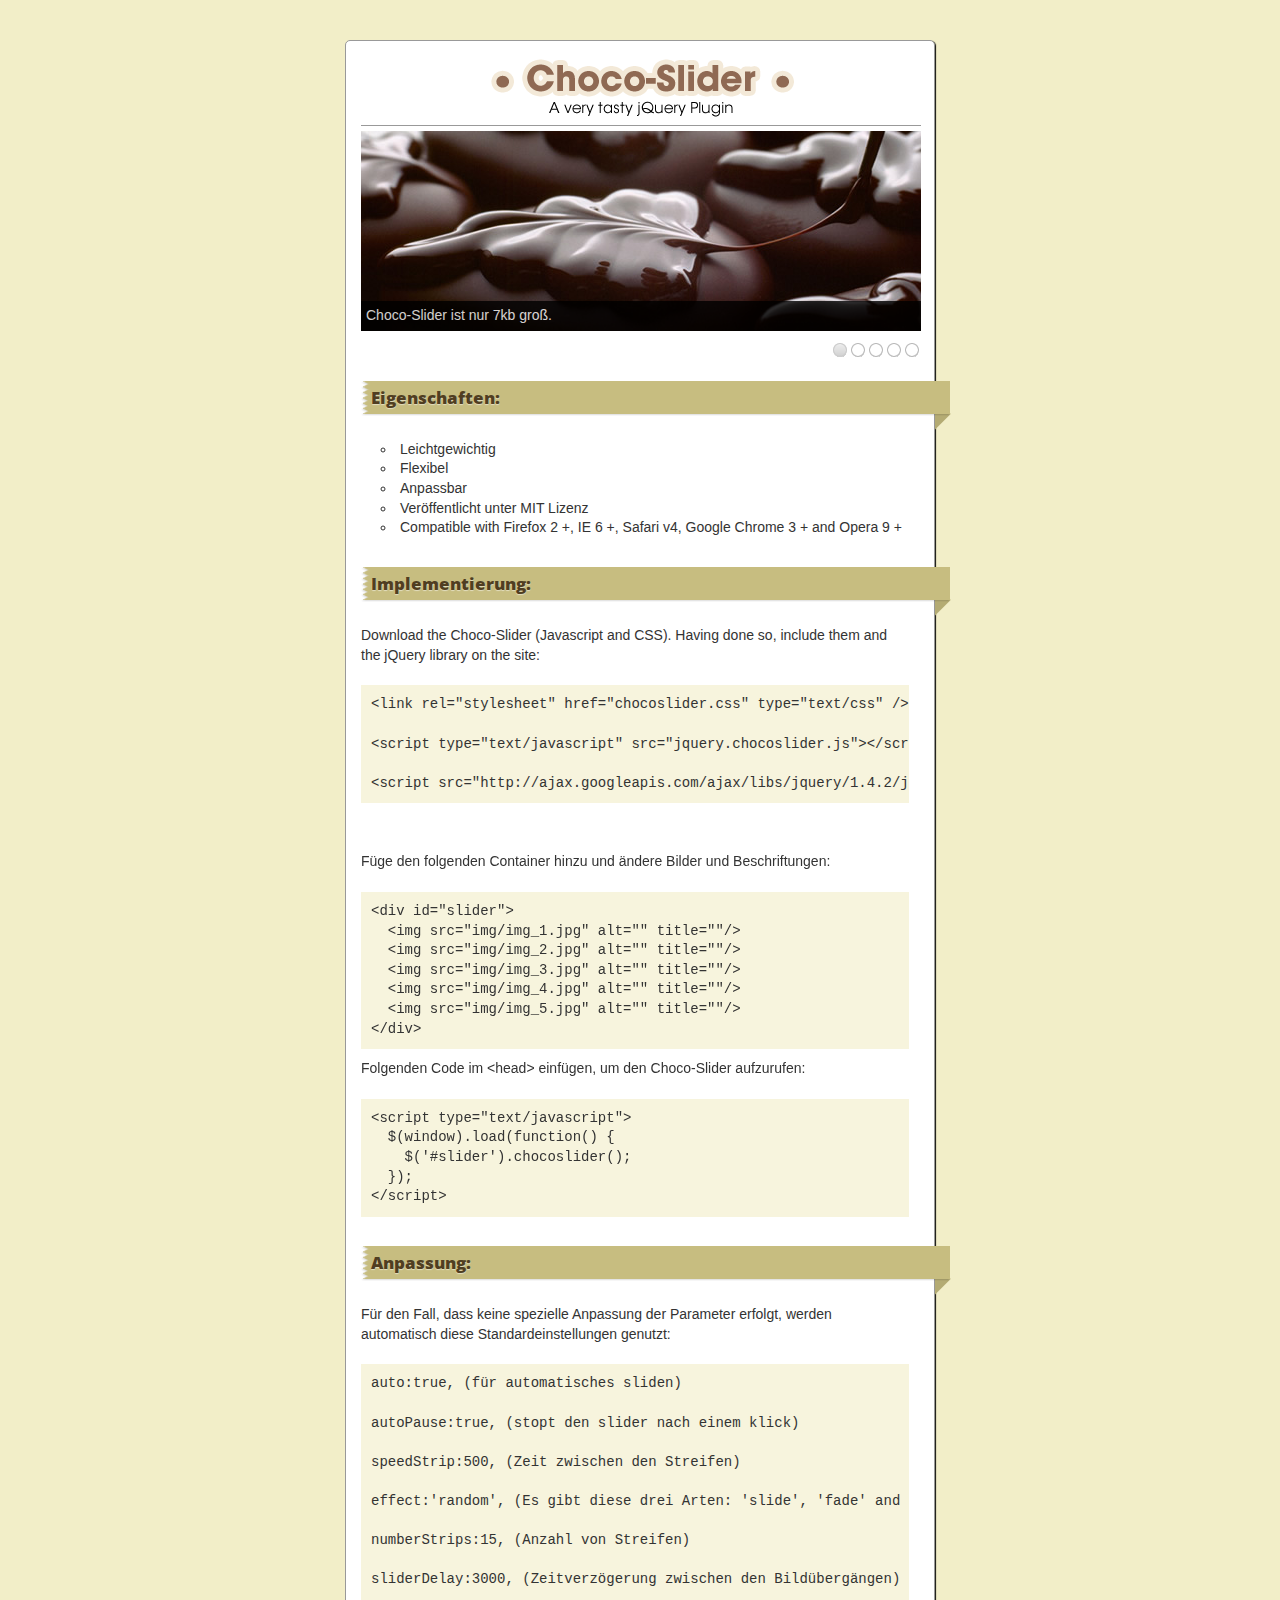
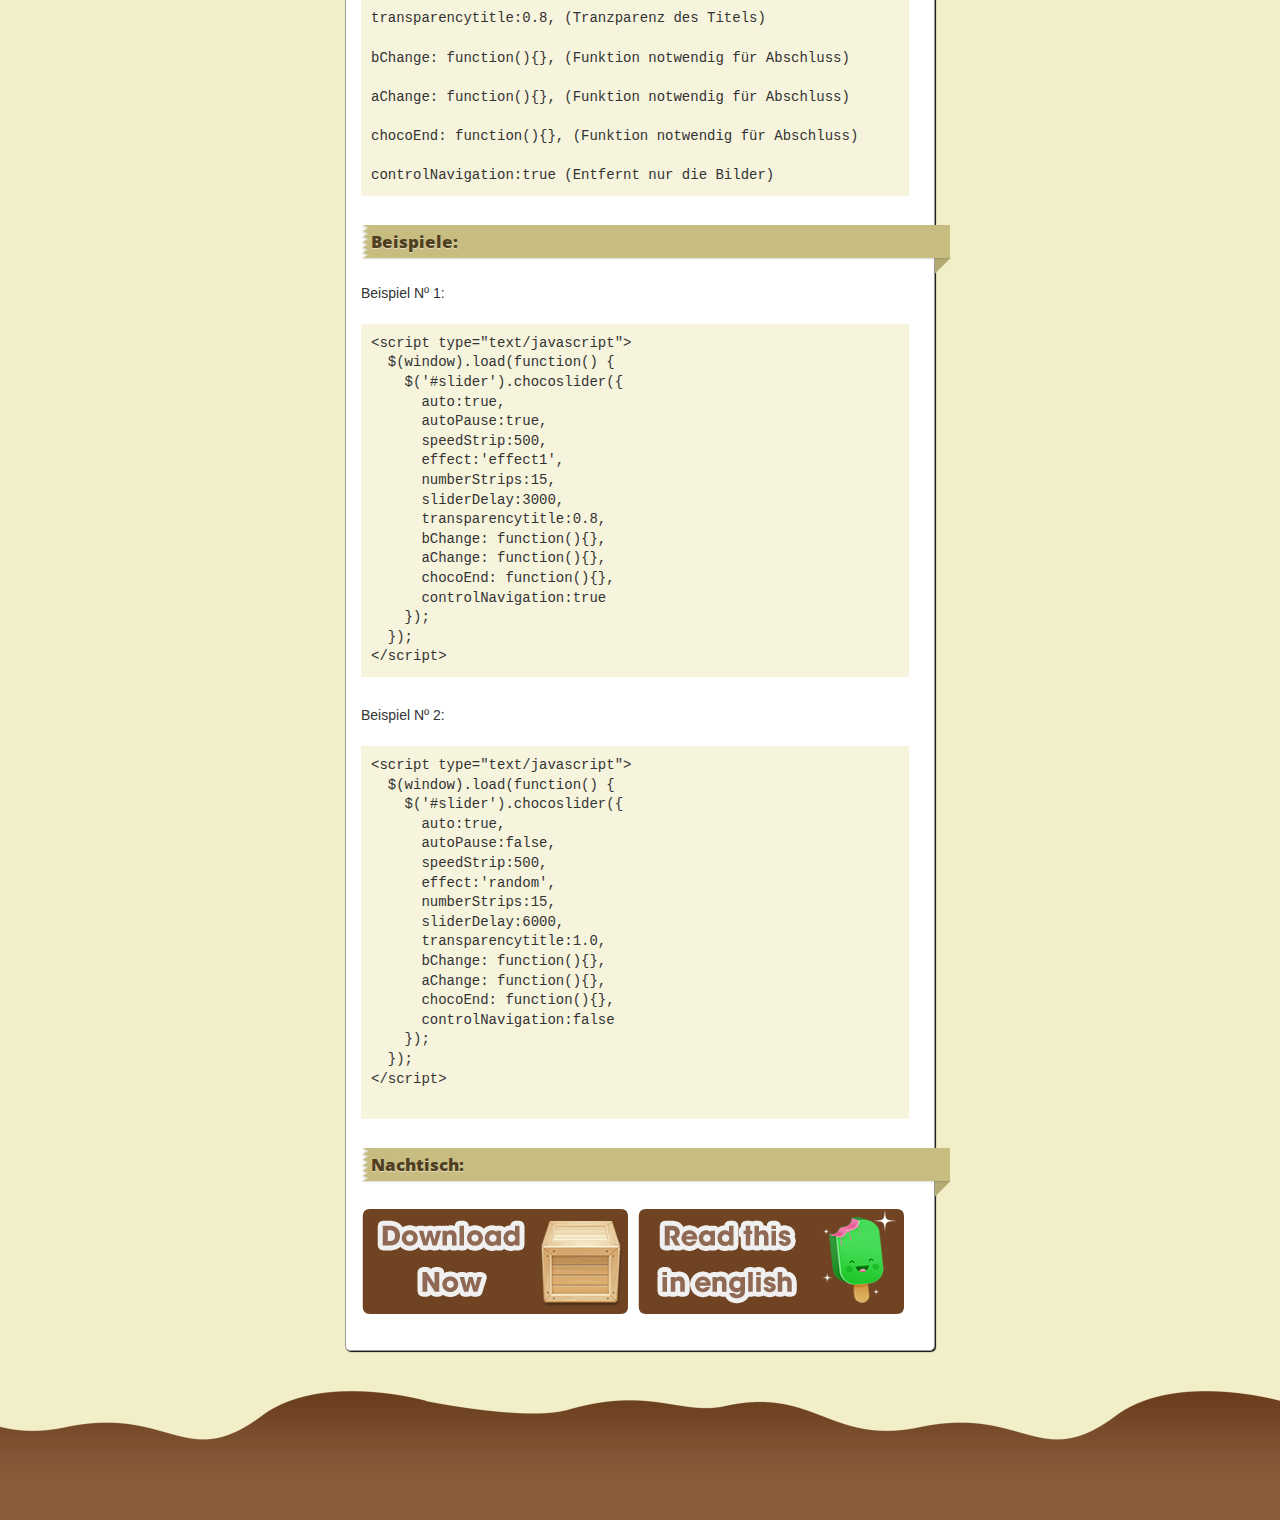
<file: index_de.html>
<!DOCTYPE html PUBLIC "-//W3C//DTD XHTML 1.0 Transitional//EN" "http://www.w3.org/TR/xhtml1/DTD/xhtml1-transitional.dtd">
<html xmlns="http://www.w3.org/1999/xhtml">
  <head>
    <meta http-equiv="Content-Type" content="text/html; charset=utf-8">
    <title>Choco-Slider | A very tasty jQuery Plugin</title>

    <meta name="description" content="Choco-Slider, a very tasty jQuery Plugin.">
    <meta name="author" content="Alan Dawidowicz">
    <meta name="keywords" content="jquery plugin, slideshow, image slider, slider, chocolate, tasty, chocoslider, choco, alandawi">

    <link rel="shortcut icon" href="favicon.ico">

    <link href='http://fonts.googleapis.com/css?family=Open+Sans:800' rel='stylesheet' type='text/css'>
    <link rel="stylesheet" type="text/css" media="screen" href="estilo.css">

    <!--[if IE 7]>
     <link rel="stylesheet" type="text/css" media="screen" href="ie7.css">
    <![endif]-->

    <script src="http://ajax.googleapis.com/ajax/libs/jquery/1.7.0/jquery.min.js" type="text/javascript"></script>

    <script src="js/jquery.chocoslider.js" type="text/javascript"></script>

    <script type="text/javascript">
    $(window).load(function() {
      $('#slider').chocoslider();
    });
    </script>
  </head>
  <body>

    <div id="contenedor">
      <div id="contenido" class="clearfix">

        <div id="header">
            <img src="img/header2.png" alt="Choco-Slider">
        </div>

        <div id="slider">
            <a href="#"><img src="img/img_1.jpg" alt="Foto 1" title="Choco-Slider ist nur 7kb groß."></a>
            <a href="#"><img src="img/img_2.jpg" alt="Foto 2" title=""></a>
            <a href="#"><img src="img/img_3.jpg" alt="Foto 3" title="Choco-Slider wurde unter MIT Lizenz veröffentlicht."></a>
            <a href="#"><img src="img/img_4.jpg" alt="Foto 4" title=""></a>
            <a href="#"><img src="img/img_5.jpg" alt="Foto 5" title="Choco-Slider ist kompatibel zu allen modernen Browsern."></a>
        </div>
    
        <div class="explicacion">
          <div class="titulo">Eigenschaften:</div>
          <br><br><br>
          
          <ul>
            <li>Leichtgewichtig</li>
            <li>Flexibel</li>
            <li>Anpassbar</li>
            <li>Veröffentlicht unter MIT Lizenz</li>
            <li>Compatible with Firefox 2 +, IE 6 +, Safari v4, Google Chrome 3 + and Opera 9 +</li>
          </ul>
        </div>
    
        <br>
    
        <div class="explicacion">
          <div class="titulo">Implementierung:</div>
          <br><br><br>

          <p>Download the Choco-Slider (Javascript and CSS). Having done so, include them and the jQuery library on the site:</p>

          <pre><code>&lt;link rel=&quot;stylesheet&quot; href=&quot;chocoslider.css&quot; type=&quot;text/css&quot; /&gt;<br>
&lt;script type=&quot;text/javascript&quot; src=&quot;jquery.chocoslider.js&quot;&gt;&lt;/script&gt;<br>
&lt;script src=&quot;http://ajax.googleapis.com/ajax/libs/jquery/1.4.2/jquery.min.js&quot; type=&quot;text/javascript&quot;&gt;&lt;/script&gt;</code>
          </pre>

          <p>Füge den folgenden Container hinzu und ändere Bilder und Beschriftungen:</p>

          <pre><code>&lt;div id=&quot;slider&quot;&gt;
  &lt;img src=&quot;img/img_1.jpg&quot; alt=&quot;&quot; title=&quot;&quot;/&gt;
  &lt;img src=&quot;img/img_2.jpg&quot; alt=&quot;&quot; title=&quot;&quot;/&gt;
  &lt;img src=&quot;img/img_3.jpg&quot; alt=&quot;&quot; title=&quot;&quot;/&gt;
  &lt;img src=&quot;img/img_4.jpg&quot; alt=&quot;&quot; title=&quot;&quot;/&gt;
  &lt;img src=&quot;img/img_5.jpg&quot; alt=&quot;&quot; title=&quot;&quot;/&gt;
&lt;/div&gt;
</code></pre>

          <p>Folgenden Code im  &lt;head&gt; einfügen, um den Choco-Slider aufzurufen:</p>
        
          <pre><code>&lt;script type=&quot;text/javascript&quot;&gt;
  $(window).load(function() {
    $('#slider').chocoslider();
  });
&lt;/script&gt;
</code></pre>

        </div>

        <br>

        <div class="explicacion">
          <div class="titulo">Anpassung:</div>
          <br><br><br>
          
          <p>Für den Fall, dass keine spezielle Anpassung der Parameter erfolgt, werden automatisch diese Standardeinstellungen genutzt:</p>

          <pre><code>auto:true, (für automatisches sliden)<br>
autoPause:true, (stopt den slider nach einem klick)<br>
speedStrip:500, (Zeit zwischen den Streifen)<br>
effect:'random', (Es gibt diese drei Arten: 'slide', 'fade' and 'random')<br>
numberStrips:15, (Anzahl von Streifen)<br>
sliderDelay:3000, (Zeitverzögerung zwischen den Bildübergängen)<br>
transparencytitle:0.8, (Tranzparenz des Titels)<br>
bChange: function(){}, (Funktion notwendig für Abschluss)<br>
aChange: function(){}, (Funktion notwendig für Abschluss)<br>
chocoEnd: function(){}, (Funktion notwendig für Abschluss)<br>
controlNavigation:true (Entfernt nur die Bilder)
</code></pre>

        </div>

        <br>

        <div class="explicacion">
          <div class="titulo">Beispiele:</div>
          <br><br><br>
          
          <p>Beispiel N&ordm; 1:</p>

          <pre><code>&lt;script type=&quot;text/javascript&quot;&gt;
  $(window).load(function() {
    $('#slider').chocoslider({
      auto:true,
      autoPause:true,
      speedStrip:500,
      effect:'effect1',
      numberStrips:15,
      sliderDelay:3000,
      transparencytitle:0.8,
      bChange: function(){},
      aChange: function(){},
      chocoEnd: function(){},
      controlNavigation:true
    });
  });
&lt;/script&gt;
</code></pre>

          <br>

          <p>Beispiel N&ordm; 2:</p>

          <pre><code>&lt;script type=&quot;text/javascript&quot;&gt;
  $(window).load(function() {
    $('#slider').chocoslider({
      auto:true,
      autoPause:false,
      speedStrip:500,
      effect:'random',
      numberStrips:15,
      sliderDelay:6000,
      transparencytitle:1.0,
      bChange: function(){},
      aChange: function(){},
      chocoEnd: function(){},
      controlNavigation:false
    });
  });
&lt;/script&gt;
  </code></pre>

        </div>
        
        <br>

        <div class="explicacion">
          <div class="titulo">Nachtisch:</div>
          <br><br><br>
          
          <div id="bloque-imagen">
            <a href="choco_slider_v2.rar"><img src="img/img_en/download.png" alt="Download"></a>
          </div>

          <div id="bloque-imagen2">
            <a href="index_en.html"><img src="img/idioma.png" alt="Language"></a>
          </div>
        </div>

        <!--[if IE 7]>
        <br><br>
        <![endif]-->

      </div>
    </div>
    <div id="footer"></div>

    <script type="text/javascript">
      var _gaq = _gaq || [];
      _gaq.push(['_setAccount', 'UA-12965236-2']);
      _gaq.push(['_trackPageview']);

      (function() {
        var ga = document.createElement('script'); ga.type = 'text/javascript'; ga.async = true;
        ga.src = ('https:' == document.location.protocol ? 'https://ssl' : 'http://www') + '.google-analytics.com/ga.js';
        var s = document.getElementsByTagName('script')[0]; s.parentNode.insertBefore(ga, s);
      })();
    </script>

  </body>
</html>
</file>
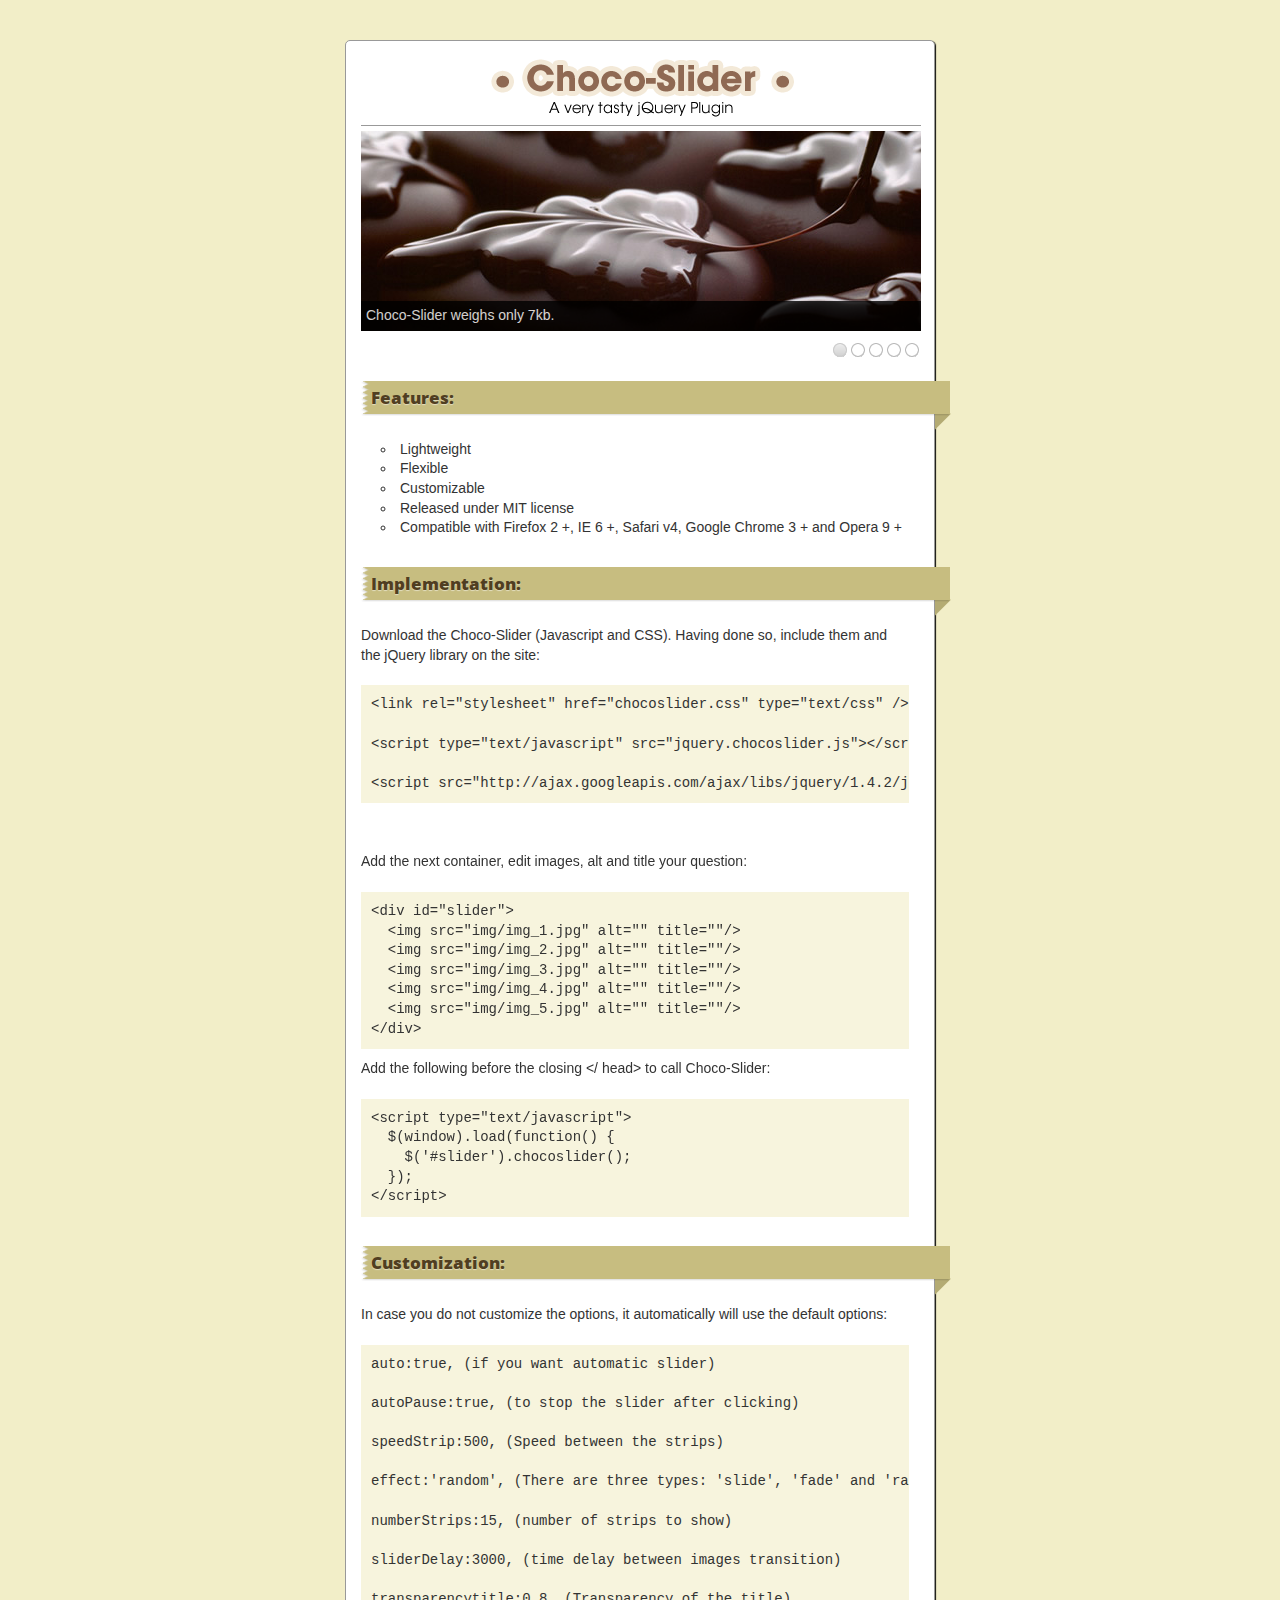
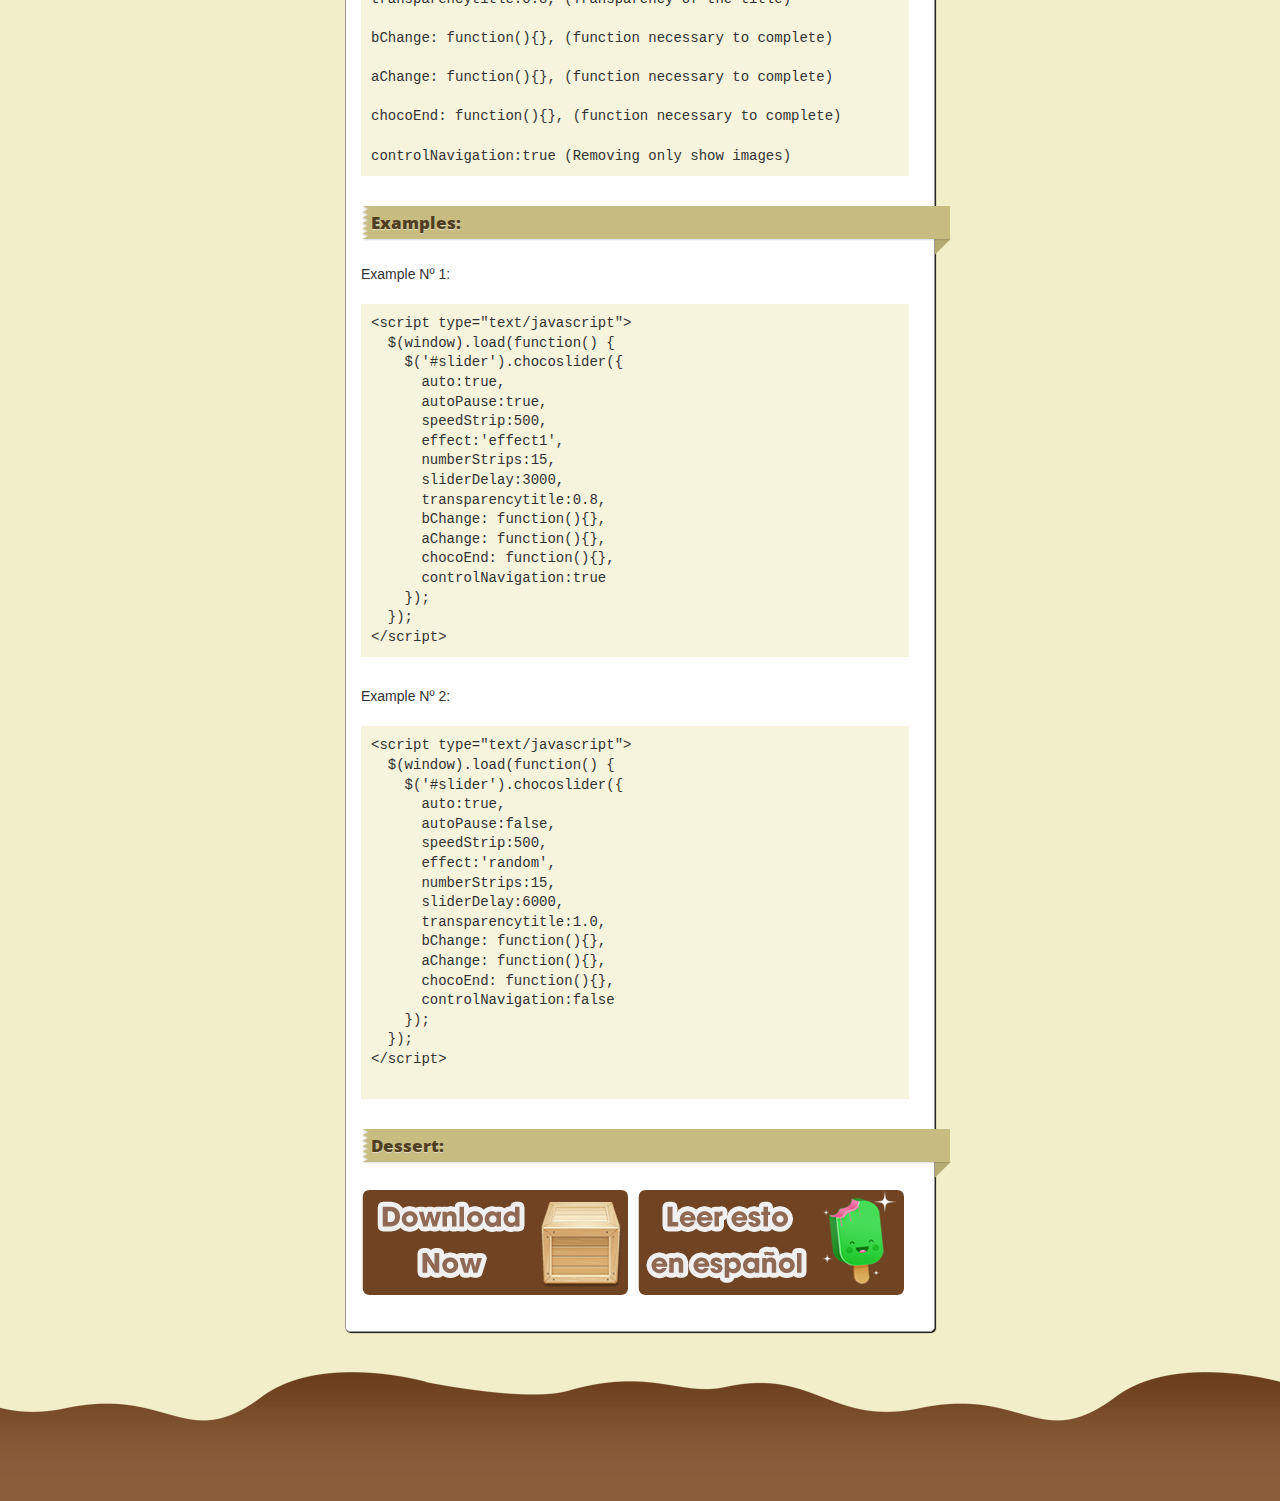
<file: index_en.html>
<!DOCTYPE html PUBLIC "-//W3C//DTD XHTML 1.0 Transitional//EN" "http://www.w3.org/TR/xhtml1/DTD/xhtml1-transitional.dtd">
<html xmlns="http://www.w3.org/1999/xhtml">
  <head>
    <meta http-equiv="Content-Type" content="text/html; charset=utf-8">
    <title>Choco-Slider | A very tasty jQuery Plugin</title>

    <meta name="description" content="Choco-Slider, a very tasty jQuery Plugin.">
    <meta name="author" content="Alan Dawidowicz">
    <meta name="keywords" content="jquery plugin, slideshow, image slider, slider, chocolate, tasty, chocoslider, choco, alandawi">

    <link rel="shortcut icon" href="favicon.ico">

    <link href='http://fonts.googleapis.com/css?family=Open+Sans:800' rel='stylesheet' type='text/css'>
    <link rel="stylesheet" type="text/css" media="screen" href="estilo.css">

    <!--[if IE 7]>
     <link rel="stylesheet" type="text/css" media="screen" href="ie7.css">
    <![endif]-->

    <script src="http://ajax.googleapis.com/ajax/libs/jquery/1.7.0/jquery.min.js" type="text/javascript"></script>

    <script src="js/jquery.chocoslider.js" type="text/javascript"></script>

    <script type="text/javascript">
    $(window).load(function() {
      $('#slider').chocoslider();
    });
    </script>
  </head>
  <body>

    <div id="contenedor">
      <div id="contenido" class="clearfix">

        <div id="header">
            <img src="img/header2.png" alt="Choco-Slider">
        </div>

        <div id="slider">
            <a href="#"><img src="img/img_1.jpg" alt="Foto 1" title="Choco-Slider weighs only 7kb."></a>
            <a href="#"><img src="img/img_2.jpg" alt="Foto 2" title=""></a>
            <a href="#"><img src="img/img_3.jpg" alt="Foto 3" title="Choco-Slider se encuentra liberado bajo la MIT Licence."></a>
            <a href="#"><img src="img/img_4.jpg" alt="Foto 4" title=""></a>
            <a href="#"><img src="img/img_5.jpg" alt="Foto 5" title="Choco-Slider is compatible with all browsers today."></a>
        </div>
    
        <div class="explicacion">
          <div class="titulo">Features:</div>
          <br><br><br>
          
          <ul>
            <li>Lightweight</li>
            <li>Flexible</li>
            <li>Customizable</li>
            <li>Released under MIT license</li>
            <li>Compatible with Firefox 2 +, IE 6 +, Safari v4, Google Chrome 3 + and Opera 9 +</li>
          </ul>
        </div>
    
        <br>
    
        <div class="explicacion">
          <div class="titulo">Implementation:</div>
          <br><br><br>

          <p>Download the Choco-Slider (Javascript and CSS). Having done so, include them and the jQuery library on the site:</p>

          <pre><code>&lt;link rel=&quot;stylesheet&quot; href=&quot;chocoslider.css&quot; type=&quot;text/css&quot; /&gt;<br>
&lt;script type=&quot;text/javascript&quot; src=&quot;jquery.chocoslider.js&quot;&gt;&lt;/script&gt;<br>
&lt;script src=&quot;http://ajax.googleapis.com/ajax/libs/jquery/1.4.2/jquery.min.js&quot; type=&quot;text/javascript&quot;&gt;&lt;/script&gt;</code>
          </pre>

          <p>Add the next container, edit images, alt and title your question:</p>

          <pre><code>&lt;div id=&quot;slider&quot;&gt;
  &lt;img src=&quot;img/img_1.jpg&quot; alt=&quot;&quot; title=&quot;&quot;/&gt;
  &lt;img src=&quot;img/img_2.jpg&quot; alt=&quot;&quot; title=&quot;&quot;/&gt;
  &lt;img src=&quot;img/img_3.jpg&quot; alt=&quot;&quot; title=&quot;&quot;/&gt;
  &lt;img src=&quot;img/img_4.jpg&quot; alt=&quot;&quot; title=&quot;&quot;/&gt;
  &lt;img src=&quot;img/img_5.jpg&quot; alt=&quot;&quot; title=&quot;&quot;/&gt;
&lt;/div&gt;
</code></pre>

          <p>Add the following before the closing &lt;/ head&gt; to call Choco-Slider:</p>
        
          <pre><code>&lt;script type=&quot;text/javascript&quot;&gt;
  $(window).load(function() {
    $('#slider').chocoslider();
  });
&lt;/script&gt;
</code></pre>

        </div>

        <br>

        <div class="explicacion">
          <div class="titulo">Customization:</div>
          <br><br><br>
          
          <p>In case you do not customize the options, it automatically will use the default options:</p>

          <pre><code>auto:true, (if you want automatic slider)<br>
autoPause:true, (to stop the slider after clicking)<br>
speedStrip:500, (Speed between the strips)<br>
effect:'random', (There are three types: 'slide', 'fade' and 'random')<br>
numberStrips:15, (number of strips to show)<br>
sliderDelay:3000, (time delay between images transition)<br>
transparencytitle:0.8, (Transparency of the title)<br>
bChange: function(){}, (function necessary to complete)<br>
aChange: function(){}, (function necessary to complete)<br>
chocoEnd: function(){}, (function necessary to complete)<br>
controlNavigation:true (Removing only show images)
</code></pre>

        </div>

        <br>

        <div class="explicacion">
          <div class="titulo">Examples:</div>
          <br><br><br>
          
          <p>Example N&ordm; 1:</p>

          <pre><code>&lt;script type=&quot;text/javascript&quot;&gt;
  $(window).load(function() {
    $('#slider').chocoslider({
      auto:true,
      autoPause:true,
      speedStrip:500,
      effect:'effect1',
      numberStrips:15,
      sliderDelay:3000,
      transparencytitle:0.8,
      bChange: function(){},
      aChange: function(){},
      chocoEnd: function(){},
      controlNavigation:true
    });
  });
&lt;/script&gt;
</code></pre>

          <br>

          <p>Example N&ordm; 2:</p>

          <pre><code>&lt;script type=&quot;text/javascript&quot;&gt;
  $(window).load(function() {
    $('#slider').chocoslider({
      auto:true,
      autoPause:false,
      speedStrip:500,
      effect:'random',
      numberStrips:15,
      sliderDelay:6000,
      transparencytitle:1.0,
      bChange: function(){},
      aChange: function(){},
      chocoEnd: function(){},
      controlNavigation:false
    });
  });
&lt;/script&gt;
  </code></pre>

        </div>
        
        <br>

        <div class="explicacion">
          <div class="titulo">Dessert:</div>
          <br><br><br>
          
          <div id="bloque-imagen">
            <a href="choco_slider_v2.rar"><img src="img/img_en/download.png" alt="Download"></a>
          </div>

          <div id="bloque-imagen2">
            <a href="index.html"><img src="img/img_en/language.png" alt="Language"></a>
          </div>
        </div>

        <!--[if IE 7]>
        <br><br>
        <![endif]-->

      </div>
    </div>
    <div id="footer"></div>

    <script type="text/javascript">
      var _gaq = _gaq || [];
      _gaq.push(['_setAccount', 'UA-12965236-2']);
      _gaq.push(['_trackPageview']);

      (function() {
        var ga = document.createElement('script'); ga.type = 'text/javascript'; ga.async = true;
        ga.src = ('https:' == document.location.protocol ? 'https://ssl' : 'http://www') + '.google-analytics.com/ga.js';
        var s = document.getElementsByTagName('script')[0]; s.parentNode.insertBefore(ga, s);
      })();
    </script>

  </body>
</html>
</file>
<file: estilo.css>
/**** Sitio Web ****/
body {  
  background-image: url(img/fondito3.png);
  font-family: arial, helvetica, sans-serif;
  margin: 0px auto;  
  padding: 0px; 
  color: #333; 
  text-align: center;  
  font-size: 14px; 
  line-height: 140%;
}

#contenedor {
  margin: 0px auto;  
  width: 590px;
  position:relative;
}

#contenido {
  background: white; 
  margin: 40px 0 40px 0; 
  border: 1px solid #999; 
  clear: both; 
  padding: 15px 25px 25px 15px; 
  -moz-box-shadow: rgba(0, 0, 0, 0.25) 1px 1px 1px; 
  -webkit-box-shadow: rgba(0, 0, 0, 0.95) 1px 1px 1px; 
  border-bottom: 1px solid #999; 
  -webkit-border-radius:5px; 
  -moz-border-radius: 5px;
}

#bloque-imagen {
  float: left;
  width: auto;
}

#bloque-imagen2 {
  float: left;
  margin-left: 6px;
  
}

div, img, form, ul, td, th {
  margin: 0px; 
  padding: 0px; 
  border: 0px; 
  text-align: left;
}

p {
  margin: 0 0 20px 0;
}

h3 {
  color: #666666;
  text-shadow: 0 0 1px #999999;
}

.explicacion ul
{
  list-style:inside circle;
  margin-bottom:10px;
  margin-left: 20px;
}

.explicacion {
  position: relative;
}

.explicacion .titulo
{
  position: absolute;
  background-image: url(img/titulo.png);
  background-repeat: no-repeat;
  display: block;
  height: 49px;
  width:590px;
  padding-left: 10px;
  padding-top: 7px;
  font-family: 'Open Sans', sans-serif;
  font-weight: 800; 
  font-size: 17px;
  color: #503e21;
  text-shadow: 0px 1px 1px rgba(255, 255, 255, .5);
}

pre { 
  margin: 10px 0px; 
  padding: 0; 
}

code { 
  display: block; 
  background-color: #F7F4DD; 
  padding: 10px; 
  overflow: auto; 
}

#footer {
  clear: both;
  width: 100%;
  height: 129px;
  background: transparent url('img/bgfoo.png') repeat-x top right;
  text-align: center;

}

.clearfix:after, .container:after {
  content:"\0020"; 
  display:block; 
  height:0; 
  clear:both; 
  visibility:hidden; 
  overflow:hidden;
}

.clearfix, .container {
  display:block;
}

.clear {
  clear:both;
}

.clearfix:after {
  content: ".";
  display: block;
  height: 0;
  clear: both;
  visibility: hidden;
}



/**** Choco-Slider ****/
#slider {
  height: 200px;
  width: 560px;
}
.chocoslider {
  position:relative;
  margin-bottom: 50px;
}

.chocoslider img {
  position:absolute;
  top:0px;
  left:0px;
}

.chocoslider a.choco-imageLink {
  position:absolute;
  top:0px;
  left:0px;
  width:100%;
  height:100%;
  border:0;
  padding:0;
  margin:0;
  z-index:60;
  display:none;
}

.choco-slice {
  display:block;
  position:absolute;
  z-index:50;
  height:100%;
}

.choco-title {
  position:absolute;
  left:0px;
  bottom:0px;
  background:#000;
  color:#fff;
  opacity:0.8;
  width:100%;
  z-index:89;
}

.choco-title p {
  padding:5px;
  margin:0;
}

.choco-title a {
  display:inline !important;
}

.choco-html-title {
    display:none;
}

.choco-controlNavigation {
  position:absolute;
  right:0%;
  bottom:-30px;
}

.choco-controlNavigation a {
  text-indent: -999999px;
  text-transform:uppercase;
    text-decoration:none;
    height:20px;
    width:18px;
    display:block;
    cursor: pointer;
    background: transparent url(img/controlls.gif) center bottom no-repeat;
    float:left;
    outline: none;
}

.choco-controlNavigation a.active {
  background: transparent url(img/controlls.gif) center top no-repeat;
}
</file>
<file: ie7.css>
/**** Sitio Web ****/
body {  
	background-image: url(img/fondito3.png);
	font-family: arial, helvetica, sans-serif;
	margin: 0px auto;  
	padding: 0px;	
	color: #333; 
	text-align: center;  
	font-size: 14px; 
	line-height: 140%;
}

#contenedor {
	margin: 0px auto;  
	width: 590px;
	position:relative;
}

#contenido {
	background: white; 
	margin: 40px 0 40px 0; 
	border: 1px solid #999; 
	clear: both; 
	padding: 15px 25px 85px 15px; 
	-moz-box-shadow: rgba(0, 0, 0, 0.25) 1px 1px 1px; 
	-webkit-box-shadow: rgba(0, 0, 0, 0.95) 1px 1px 1px; 
	border-bottom: 1px solid #999; 
	-webkit-border-radius:5px; 
	-moz-border-radius: 5px;
}

#bloque-imagen {
	float: left;
	width: auto;
}

#bloque-imagen2 {
	float: left;
	margin-left: 6px;
	
}

#footer {
	clear: both;
	width: 100%;
	height: 129px;
	background: transparent url('img/bgfoo.png') repeat-x top right;
	text-align: center;

}

.logo {
	padding: 10px 0;
}

div, img, form, ul, td, th {
	margin: 0px; 
	padding: 0px; 
	border: 0px; 
	text-align: left;
}

p {
	margin: 0 0 20px 0;
}

h3 {
	color: #666666;
	text-shadow: 0 0 1px #999999;
}

.explicacion ul
{
  list-style:inside circle;
  margin-bottom:10px;
  margin-left: 20px;
}

pre { 
	margin: 10px 0px; 
	padding: 0; 
}

code { 
	display: block; 
	background-color: #F7F4DD; 
	padding: 10px; 
	overflow: auto; 
}

.clearfix:after, .container:after {
	content:"\0020"; 
	display:block; 
	height:0; 
	clear:both; 
	visibility:hidden; 
	overflow:hidden;
}

.clearfix, .container {
	display:block;
}

.clear {
	clear:both;
}

.clearfix:after {
	content: ".";
	display: block;
	height: 0;
	clear: both;
	visibility: hidden;
}



/**** Choco-Slider ****/

.choco-contenedor {
	margin-bottom: 50px;
}

#control
{
  margin: 10px auto 0 auto;
  position: relative;
  float: right;
}

#control a
{
  text-transform:uppercase;
  text-decoration:none;
  height:20px;
  width:18px;
  display:block;
  cursor: pointer;
  background: transparent url(img/controlls.gif) center bottom no-repeat;
  float:left;
  outline: none;
}

#control a.active
{
  background: transparent url(img/controlls.gif) center top no-repeat;
}

#control a span
{
  visibility:hidden;
}
</file>
